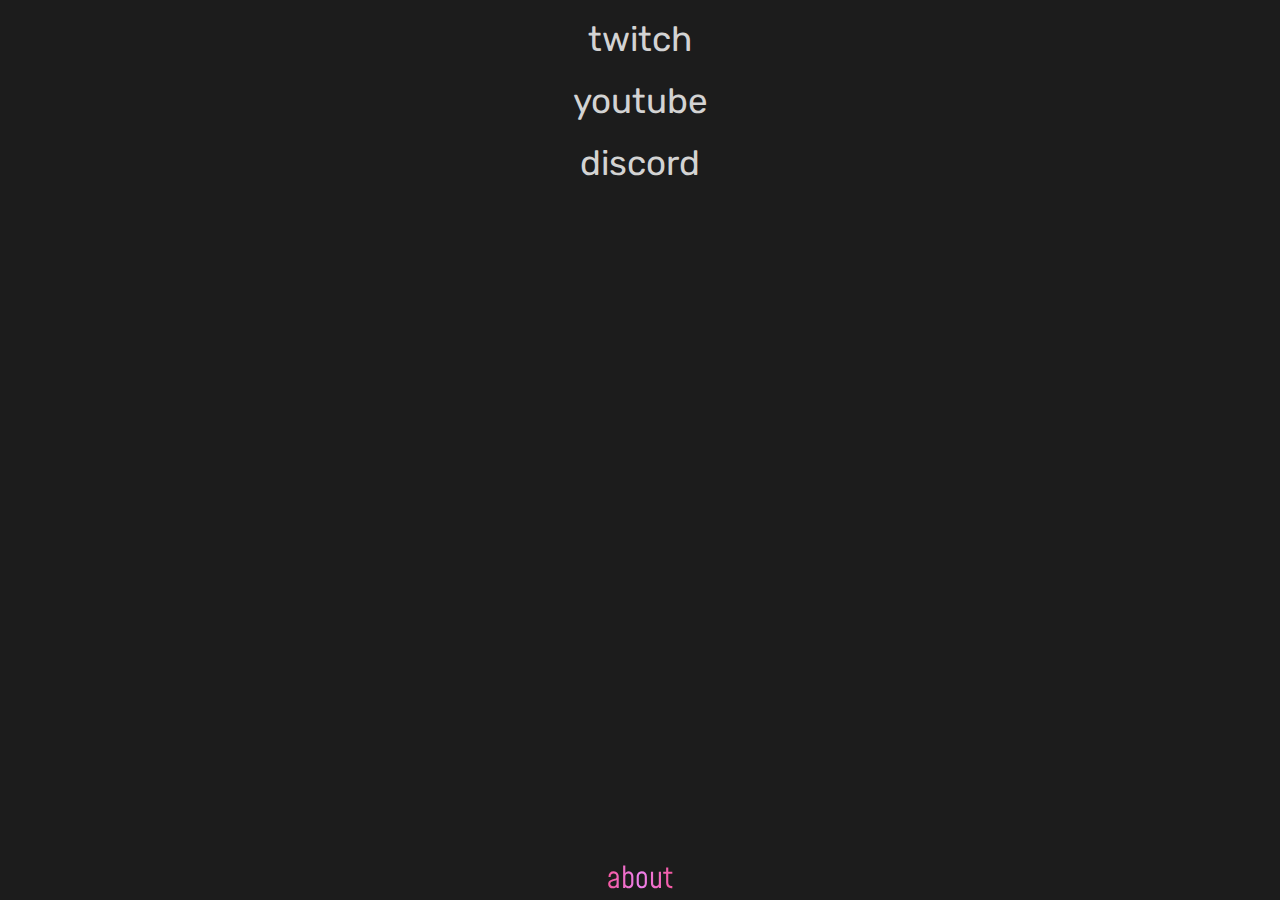
<file: index.html>
<head>
		<link rel="stylesheet" type="text/css" href="style.css">
		<title>home</title>
		<link rel="icon" type="image/x-icon" href="images/happy_cat.ico">
</head>

<body class="home_bg">

	<a class="twitch" href="https://twitch.tv/catnuwl/" target="_blank" style="padding: 10px; ">twitch</a>

	<a class="youtube" href="https://www.youtube.com/channel/UCRhHE1bMrpU7gRXfGZP6YmA" target="_blank" style="padding: 10px; ">youtube</a>

	<a class="discord" href="https://discord.gg/suGwebdAkq" target="_blank" style="padding: 10px; ">discord</a>

	<a class="about" href="./about.html">about</a>

</body>
</file>
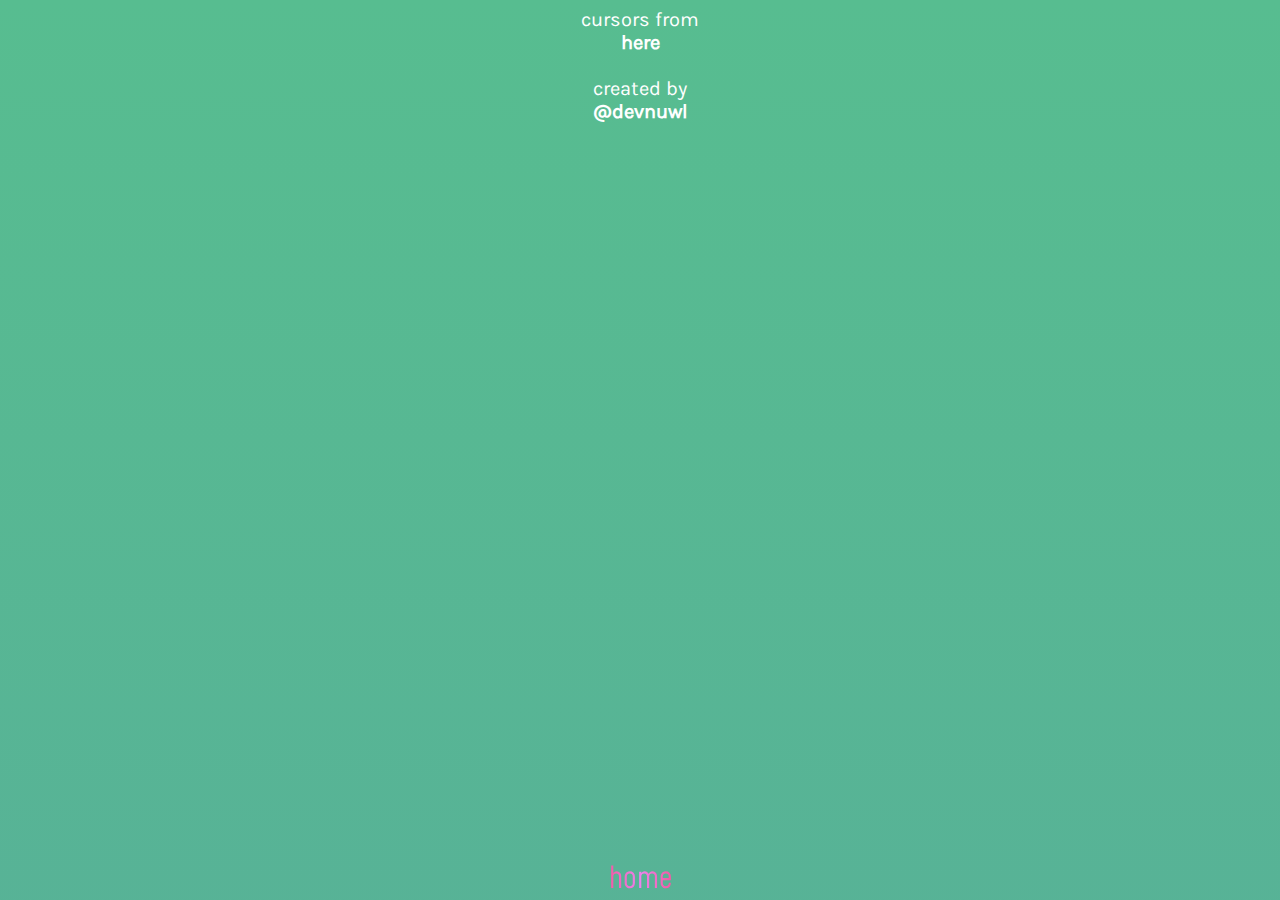
<file: about.html>
<head>
		<link rel="stylesheet" type="text/css" href="style.css">
		<title>about</title>
		<link rel="icon" type="image/x-icon" href="images/books.ico">
</head>


<body class="about_bg">

	<p class="normal">
		cursors from <a class="normal" href="http://www.rw-designer.com/cursor-set/sweetpinkmd" target="_blank">here</a>
		<br>
		created by <a class="normal" href="http://twitter.com/@devnuwl" target="_blank">@devnuwl</a>
	</p>

	<a class="about" href="./index.html">home</a>

</body>
</file>
<file: style.css>
.twitch {
	color: lightgray;
	font-family: redirectfont;
	transition: 0.75s;
	font-size: 35;
	margin-left: auto;
    margin-right: auto;
    display: block;
    text-align: center;
    width: 200px;
    animation: come-in 0.8s, text-idle 10s infinite;
    //margin-top: 25px;
  	//margin-bottom: 25px;
}

.twitch:link { text-decoration: none; }
.twitch:visited { text-decoration: none; }
.twitch:hover { color: #6441a5; text-shadow: 0px 0px 10px #815fc0; transform: rotate(2deg);}

.youtube {
	color: lightgray;
	font-family: redirectfont;
	transition: 0.75s;
	font-size: 35;
	margin-left: auto;
    margin-right: auto;
    display: block;
    text-align: center;
    width: 200px;
    animation: come-in 1s, text-idle 10s infinite;
    //margin-top: 25px;
  	//margin-bottom: 25px;
}

.youtube:link { text-decoration: none; }
.youtube:visited { text-decoration: none; }
.youtube:hover { color: #c4302b; text-shadow: 0px 0px 10px #d95652; transform: rotate(-2deg);}

.discord {
	color: lightgray;
	font-family: redirectfont;
	transition: 0.75s;
	font-size: 35;
	margin-left: auto;
    margin-right: auto;
    display: block;
    text-align: center;
    width: 200px;
    animation: come-in 1.2s, text-idle 10s infinite;
    //margin-top: 25px;
  	//margin-bottom: 25px;
}

.discord:link { text-decoration: none; }
.discord:visited { text-decoration: none; }
.discord:hover { color: #5865F2; text-shadow: 0px 0px 10px #a5acf8; transform: rotate(2deg);}

.about {
	color: transparent;
	font-family: aboutFont;
	transition: 0.75s;
	font-size: 30;
	margin-left: auto;
    margin-right: auto;
    display: block;
    text-align: center;
    width: 200px;
    position: absolute;
    bottom: 0;
    left: 0;
    right: 0;
    animation: come-in-about 2s, fall-about 1s, rainbow-text 5s infinite; ;
    background-image: repeating-linear-gradient(to left, red,violet,red);
    -webkit-background-clip: text;
}

.normal {
	color: white;
	font-family: normalFont;
	font-size: 20;
	margin-left: auto;
    margin-right: auto;
    display: block;
    text-align: center;
    position: relative;
    width: 400px;
    animation: general-intro 2s;
    transition: 0.5s;
}

.normal:link { text-decoration: none; font-weight: bolder;}
.normal:link:hover { letter-spacing: 2px; }
.normal:visited { text-decoration: none; }

@keyframes general-intro {
	0% {color: transparent;}
	100% {}
}


@keyframes rainbow-text {
	0% {background-position: 0 ;}
	100% {background-position: 200 ;}
}

@keyframes come-in-about {
	0% {letter-spacing: 10;}
	100% {letter-spacing: ;}
}

@keyframes fall-about {
	0% {color: white;}
	100% {}
}

@keyframes come-in {
	0% {font-size: 0; color: transparent;}
	80% {font-size: 40 ;}
	100% {font-size: 35 ;}
}

.about:link { text-decoration: none; }
.about:visited { text-decoration: none; }
.about:hover {text-shadow: 0px 0px 10px #ffffff; transform: rotateX(-45deg);}

.home_bg {
	background: #1c1c1c
}

.about_bg {
	background: linear-gradient(0deg, #57bd90, #5970bf, #57bd90, #5970bf, #57bd90);
	background-size: 3000% 3000%;
	animation: gradient 20s infinite;
	height: auto;
}

@keyframes gradient {
	0% {
		background-position: 0% 100%;
	}
	25% {
		background-position: 0% 50%;
	}
	50% {
		background-position: 0% 25%;
	}
	75% {
		background-position: 0% 50%;
	}
	100% {
		background-position: 0% 100%;
	}
}

@font-face {
	font-family: redirectFont;
	src:  url(fonts/Rubik-Regular.ttf);
}

@font-face {
	font-family: aboutFont;
	src:  url(fonts/Mohave-Regular.ttf);
}

@font-face {
	font-family: normalFont;
	src:  url(fonts/Karla-Regular.ttf);
}

html {
	cursor:  url("cursors/normal.cur"), default;
}

a { cursor:  url("cursors/precision.cur"), default; }
</file>
